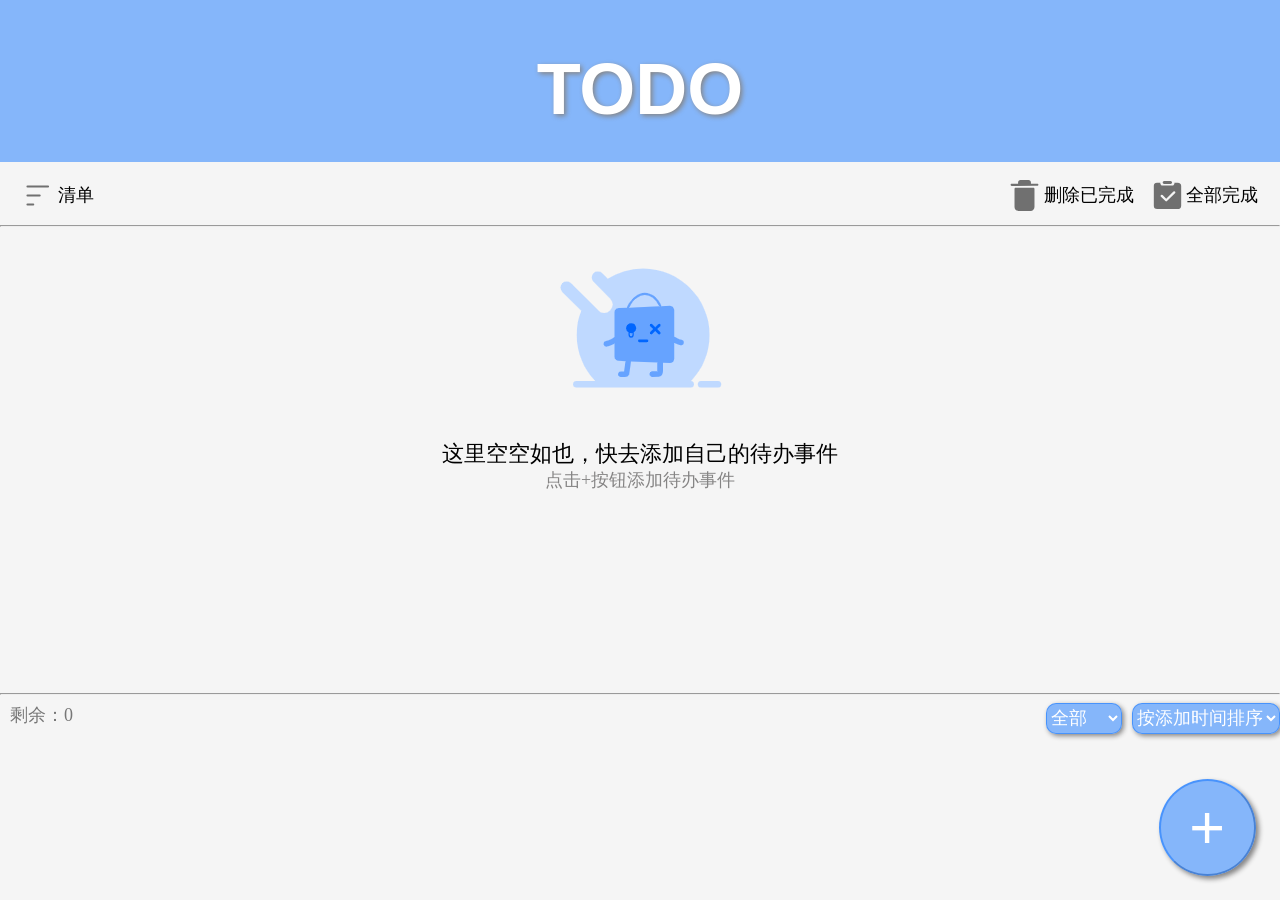
<file: index.html>
<!DOCTYPE html>
<html lang="en">
  <head>
    <meta charset="UTF-8" />
    <meta
      content="width=device-width, initial-scale=1.0, maximum-scale=1.0, user-scalable=0"
      name="viewport"
    />
    <meta name="apple-mobile-web-app-capable" content="yes" />
    <title>TodoMVC</title>
    <link rel="stylesheet" href="todoMVC.css" />
  </head>
  <body>
    <!--遮盖层-->
    <div id="cover"></div>

    <div class="app">
      <!--头部LOGO-->
      <div class="header">
        <div class="logobox">
          <h1>TODO</h1>
        </div>
      </div>
      <!--筛选按钮组-->
      <div class="btn-group">
        <span class="icon">
          <embed src="assets/list.svg" />
          <span>清单</span>
        </span>
        <span class="cmp-all">
          <embed src="assets/complete.svg" />
          <span>全部完成</span>
        </span>
        <span class="clr-cmp">
          <embed src="assets/del.svg" />
          <span>删除已完成</span>
        </span>
      </div>
      <hr />
      <!--清单列表-->
      <div class="list">
        <div class="none">
          <img src="assets/none.png" />
          <div class="main-hint">这里空空如也，快去添加自己的待办事件</div>
          <div class="sub-hint">点击+按钮添加待办事件</div>
        </div>
        <ul id="todo-list">
        </ul>
      </div>
      <!--筛选按钮及剩余个数-->
      <div class="filter">
        <hr>
        <span class="list-num">剩余：0</span>
        <select class="sort-level">
          <option value="no">按添加时间排序</option>
          <option value="level-fst">按优先级排序</option>
          <option value="time-fst">按时间排序</option>
        </select>
        <select class="is-cmp">
          <option value="all">全部</option>
          <option value="notcmp">未完成</option>
          <option value="cmp">已完成</option>
        </select>
      </div>

      <!--添加按钮-->
      <div class="input-list">
        <button class="input-btn">+</button>
      </div>

      <!--添加框-->
      <form class="input-box">
        <input class="input-text" type="text" placeholder="准备做什么？" required />
        <div class="input-group">
          <input class="input-date" type="date" />
          <input class="input-time" type="time" />      
        </div>
        <div class="level-submit">
          <select class="input-level">
            <option value="low">低优先级</option>
            <option value="middle">中优先级</option>
            <option value="high">高优先级</option>
          </select>
          <input class="submit" type="submit" value="添加" />
        </div>   
      </form>
    </div>
      </div>
    <script type="text/javascript" src="todoMVC.js"></script>
    <script type="text/javascript" src="model.js"></script>
    <script type="text/javascript" src="store.js"></script>
  </body>
</html>
</file>
<file: todoMVC.css>
body{
    margin:0;
    padding:0;
    background: #f5f5f5;
}
#cover{
    background: #000; 
    position: absolute; 
    left: 0; 
    top: 0; 
    width: 100%; 
    filter: alpha(opacity=30); 
    opacity: 0.3; 
    display: none; 
    z-index: 2 "
}
.header{
    background-color:#006bff75;
    height:18vh;
}
.header .logobox{
    display: flex;
    justify-content: center;
}
.header .logobox h1{
    color:white;
    font-family: Helvetica, serif;
    font-size: 8vh;
    text-align: center;
    text-shadow:2px 2px 5px#868585;
}

.btn-group{
    margin:1vh 1.4vh;
    height:5vh;
}
.btn-group embed{
    height:3.4vh;
}
.icon{
    padding:1vh;
    float:left;
    border-radius:5px;
}
.cmp-all,.clr-cmp{
    float:right;
    padding:1vh;
    border-radius:5px;
}
.cmp-all:active,.clr-cmp:active,.icon:active{
    background-color:#dddcdc
}
span>embed,span>span{
    vertical-align:middle;
    font-size:2vh;
}

.none{
    text-align:center;
    display:none;
}
.main-hint{
    font-size:2.4vh;
}
.sub-hint{
    font-size:2vh;
    color:#868585
}

.input-list{
    position:fixed;
    bottom:2.7vh;
    right:2.7vh;
    text-align:center;
}
.input-list button{
    background-color:#006bff75;
    border-color: #006bff75;
    border-radius:5.4vh;
    width: 10.8vh;
    height: 10.8vh;
    box-shadow:3px 3px 5px #868585

}
.input-list button embed{
    width:20%;
}

.input-box{
    position: absolute;
    position: absolute;
    left: 10%;
    top: 35%;
    width: 80%;
    height: 30%;
    text-align:center;
    background-color: white;
    border-radius:20px;
    display:none;
}
.input-box input[type="text"]{
    width:80%;
    height:50%;
    padding:10px 10px 0;
    border:none;
    outline:none;
    caret-color:blue;
    font-size: 2.5vh;
}
.input-group,.level-submit{
    height:6.8vh;
    width:95%;
    margin:0 auto;
    display: flex;
    justify-content: space-around;
    align-items: center;
}
.input-group input{
    line-height: 2vh;
    outline:none;
    font-size:2vh;
    border:none;
}
.level-submit select{
    display: flex;
    height:4vh;
    outline:none;
    font-size:2vh;
    border:none;
}
.submit button{
    background-color: white;
    border:none;
}
input[type="submit"]{
    background-color:#006bff75;
    height:4.2vh;
    width:25%;
    color:white;
    border-color:#006bff75;
    border-radius:10px;
    font-size:2.5vh;
    box-shadow:2px 2px 5px#868585;
}
ul{
    list-style:none;
    margin: 0;
    padding: 0;
}

#todo-list li{
    font-size: 2.5vh;
    position:relative;
    height:5.5vh;
    padding:5px;
    -webkit-transform: translateX(0px);
    transform: translateX(0px);
}
#todo-list li.completed label{
    color:#d9d9d9;
    text-decoration: line-through;
}
#todo-list li:active{
    background-color:#c2c0c0;
}
.view .toggle{
    margin: auto 5px;  
    zoom:180%;
    vertical-align:-webkit-baseline-middle;
}
.edit{
    vertical-align:-webkit-baseline-middle;
    width:55%;
    height:4vh;
    font-size:2.5vh;
    display:none;
}
.todo-label{
    vertical-align: -webkit-baseline-middle;
}
.todo-level{
    color:blue;
    vertical-align: -webkit-baseline-middle;
}
.datetime{
    vertical-align:-webkit-baseline-middle;
    position:absolute;
    right:5px;
    font-size:2vh;
    text-align: center;
}
.time{
    font-size:1.8vh;
}

.filter {
    color: #777;
    height: 4vh;
    text-align: center;
}
.list-num {
    float:left;
    height:3.4vh;
    margin-left:10px;
    font-size:2vh;
}

.is-cmp{
    float:right;
    background-color:#006bff75;
    height:3.4vh;
    color:white;
    border-color:#006bff75;
    border-radius:10px;
    font-size:2vh;
    box-shadow:2px 2px 5px#868585;
    outline:none;
    margin-right:10px;
}
.sort-level{
    float:right;
    background-color:#006bff75;
    height:3.4vh;
    color:white;
    border-color:#006bff75;
    border-radius:10px;
    font-size:2vh;
    outline:none;
    box-shadow:2px 2px 5px#868585;
}
.list{
    overflow-y:auto;
    overflow-x:hidden;
    height:50vh;
}

.input-btn{
    font-size:6.8vh;
    color:white;
}
.del-btn{
    position: absolute;
    top: 0;
    width:300px;
    height:100%;
    right: -300px;
    background: #ffae00;
}
.cmp-btn{
    position: absolute;
    top: 0;
    width:300px;
    height:100%;
    left: -300px;
    background: #05df849c;
}
.del-btn embed{
    height:3.4vh;
    margin:10px 0 10px 5px;
}
.cmp-btn embed{
    height:3.4vh;
    float:right;
    margin:10px 5px 10px 0;
}
</file>
